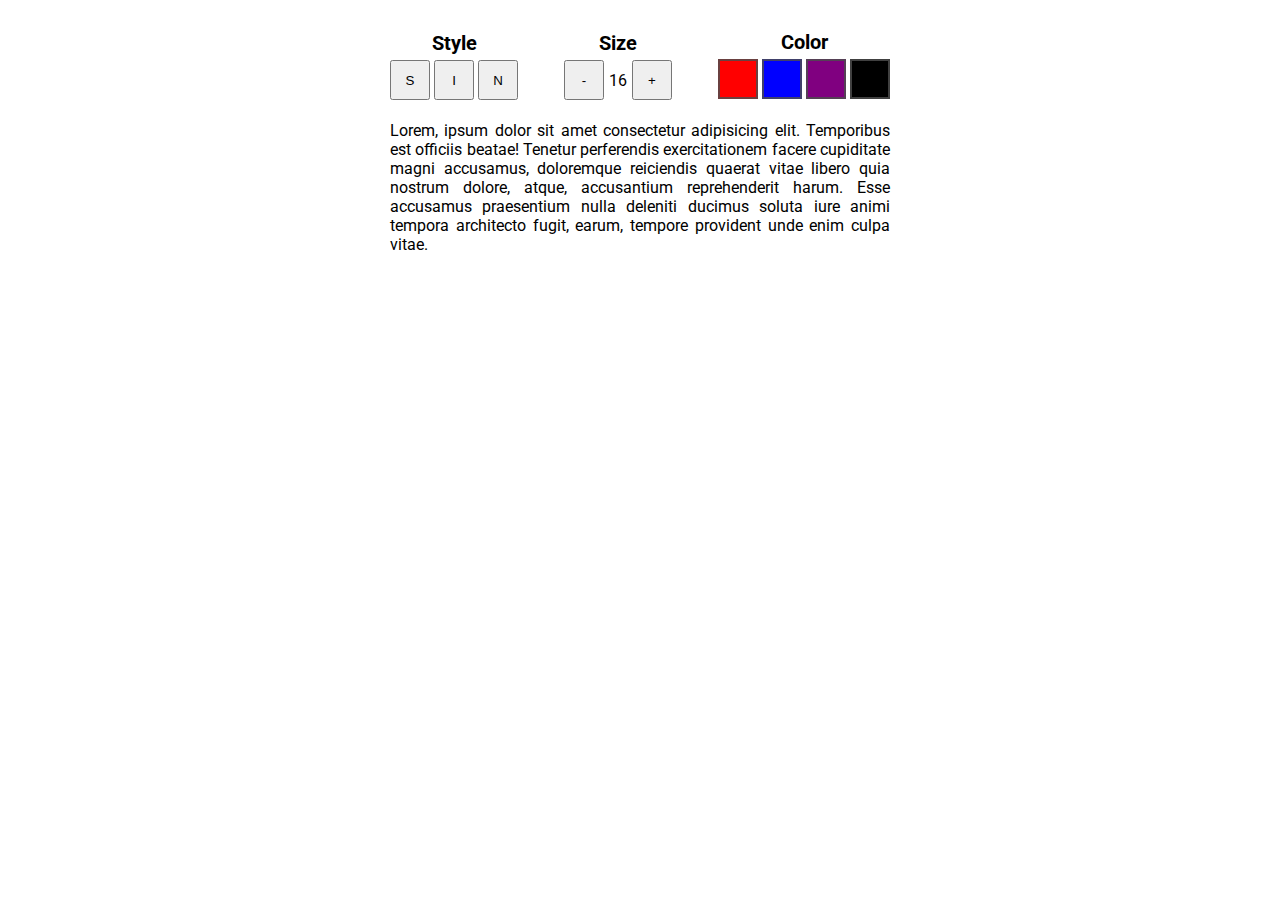
<file: index.html>
<!DOCTYPE html>
<html lang="en">

<head>
    <meta charset="UTF-8">
    <meta http-equiv="X-UA-Compatible" content="IE=edge">
    <meta name="viewport" content="width=device-width, initial-scale=1.0">
    <link rel="stylesheet" href="./styles.css">
    <link rel="stylesheet" href="./css/global.css">
    <link rel="preconnect" href="https://fonts.googleapis.com">
    <link rel="preconnect" href="https://fonts.gstatic.com" crossorigin>
    <link
        href="https://fonts.googleapis.com/css2?family=Roboto:ital,wght@0,100;0,300;0,400;0,500;0,700;0,900;1,100;1,300;1,400;1,500;1,700;1,900&display=swap"
        rel="stylesheet">
    <title>Exercício</title>
</head>

<body>

    <main>
        <div class="text-decoration-box">
            <div class="style-box">
                <h1 class="style-box__title">Style</h1>
                <div class="style__button-box">
                    <Button class="style-underline">S</Button>
                    <Button class="style-italic">I</Button>
                    <Button class="style-bold">N</Button>
                </div>
            </div>

            <div class="size-box">
                <h1 class="size-box__title">Size</h1>
                <div class="size__button-box">
                    <Button class="size-reduce">-</Button>
                    <p class="size-text">16</p>
                    <Button class="size-increase">+</Button>
                </div>
            </div>

            <div class="color-box">
                <h1 class="color-box__title">Color</h1>
                <div class="color__button-box">
                    <button class="button-color-one red color"></button>
                    <button class="button-color-two blue color"></button>
                    <button class="button-color-three purple color"></button>
                    <button class="button-color-four black color"></button>
                </div>
            </div>
        </div>
        <div class="text-box">
            <p class="text">Lorem, ipsum dolor sit amet consectetur adipisicing elit.
                Temporibus est officiis beatae!
                Tenetur
                perferendis
                exercitationem facere cupiditate magni accusamus, doloremque reiciendis quaerat vitae libero quia
                nostrum
                dolore, atque, accusantium reprehenderit harum. Esse accusamus praesentium nulla deleniti ducimus soluta
                iure animi tempora architecto fugit, earum, tempore provident unde enim culpa vitae.</p>
        </div>
    </main>

    <script type="text/javascript" src="./js/script.js"></script>

</body>

</html>
</file>
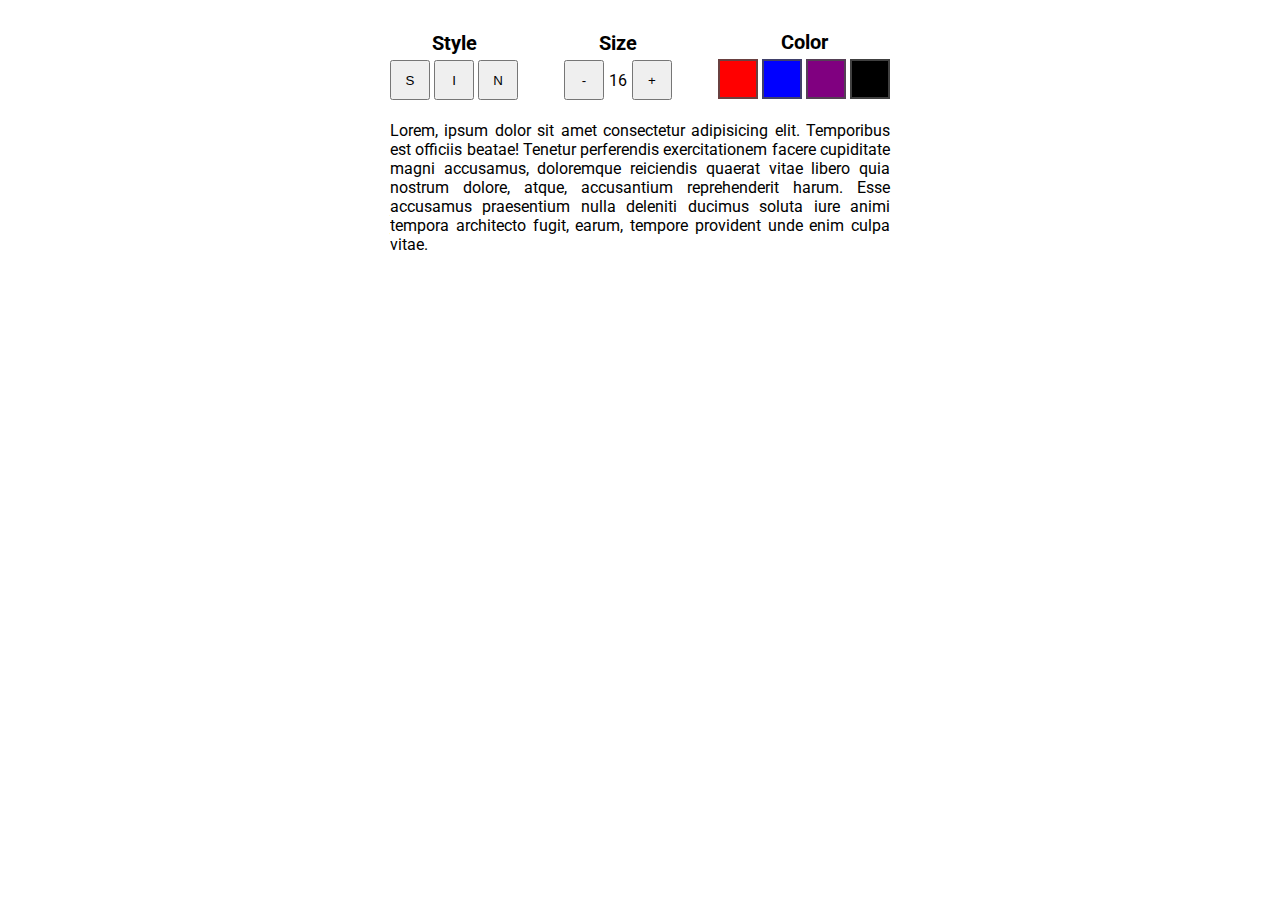
<file: home/index.html>
<!DOCTYPE html>
<html lang="en">

<head>
    <meta charset="UTF-8">
    <meta http-equiv="X-UA-Compatible" content="IE=edge">
    <meta name="viewport" content="width=device-width, initial-scale=1.0">
    <link rel="stylesheet" href="./styles.css">
    <link rel="stylesheet" href="../css/global.css">
    <link rel="preconnect" href="https://fonts.googleapis.com">
    <link rel="preconnect" href="https://fonts.gstatic.com" crossorigin>
    <link
        href="https://fonts.googleapis.com/css2?family=Roboto:ital,wght@0,100;0,300;0,400;0,500;0,700;0,900;1,100;1,300;1,400;1,500;1,700;1,900&display=swap"
        rel="stylesheet">
    <title>Exercício</title>
</head>

<body>

    <main>
        <div class="text-decoration-box">
            <div class="style-box">
                <h1 class="style-box__title">Style</h1>
                <div class="style__button-box">
                    <Button class="style-underline">S</Button>
                    <Button class="style-italic">I</Button>
                    <Button class="style-bold">N</Button>
                </div>
            </div>

            <div class="size-box">
                <h1 class="size-box__title">Size</h1>
                <div class="size__button-box">
                    <Button class="size-reduce">-</Button>
                    <p class="size-text">16</p>
                    <Button class="size-increase">+</Button>
                </div>
            </div>

            <div class="color-box">
                <h1 class="color-box__title">Color</h1>
                <div class="color__button-box">
                    <button class="button-color-one red color"></button>
                    <button class="button-color-two blue color"></button>
                    <button class="button-color-three purple color"></button>
                    <button class="button-color-four black color"></button>
                </div>
            </div>
        </div>
        <div class="text-box">
            <p class="text">Lorem, ipsum dolor sit amet consectetur adipisicing elit.
                Temporibus est officiis beatae!
                Tenetur
                perferendis
                exercitationem facere cupiditate magni accusamus, doloremque reiciendis quaerat vitae libero quia
                nostrum
                dolore, atque, accusantium reprehenderit harum. Esse accusamus praesentium nulla deleniti ducimus soluta
                iure animi tempora architecto fugit, earum, tempore provident unde enim culpa vitae.</p>
        </div>
    </main>

    <script type="text/javascript" src="../js/script.js"></script>

</body>

</html>
</file>
<file: styles.css>
body {
    display: flex;
    align-items: center;
    justify-content: center;

    font-family: 'Roboto', sans-serif;
}

main {
    display: flex;
    align-items: center;
    justify-content: center;
    flex-direction: column;

    width: 500px;
    margin-top: 30px;
    gap: 20px;
}

.text-decoration-box {
    display: flex;
    align-items: center;

    width: 100%;
}

.text-decoration-box h1 {
    font-size: 20px;
}

.text-decoration-box button {
    width: 40px;
    height: 40px;

    transition-duration: 0.4s;
}

.style-box {
    display: flex;
    flex-direction: column;
    align-items: center;
    justify-content: center;

    gap: 5px;
    margin-right: auto;
}

.size-box {
    display: flex;
    flex-direction: column;
    align-items: center;
    justify-content: center;

    gap: 5px;
}

.size__button-box {
    display: flex;
    align-items: center;
    justify-content: center;

    gap: 5px;
}

.color-box {
    display: flex;
    flex-direction: column;
    align-items: center;
    justify-content: center;

    gap: 5px;

    margin-left: auto;
}

.button-color-one {
    background-color: red;

    border: 2px solid hsla(0, 0%, 30%, 0.836);
}

.button-color-two {
    background-color: rgb(0, 0, 255);

    border: 2px solid hsla(0, 0%, 30%, 0.836);
}

.button-color-three {
    background-color: purple;

    border: 2px solid hsla(0, 0%, 30%, 0.836);
}

.button-color-four {
    background-color: black;

    border: 2px solid hsla(0, 0%, 30%, 0.836);
}

.color:hover {
    transform: scale(1.01);
}

.text-box {
    text-align: justify;
}
</file>
<file: css/global.css>
* {
    box-sizing: border-box;
    margin: 0;
    padding: 0;
}
</file>
<file: home/styles.css>
body {
    display: flex;
    align-items: center;
    justify-content: center;

    font-family: 'Roboto', sans-serif;
}

main {
    display: flex;
    align-items: center;
    justify-content: center;
    flex-direction: column;

    width: 500px;
    margin-top: 30px;
    gap: 20px;
}

.text-decoration-box {
    display: flex;
    align-items: center;

    width: 100%;
}

.text-decoration-box h1 {
    font-size: 20px;
}

.text-decoration-box button {
    width: 40px;
    height: 40px;

    transition-duration: 0.4s;
}

.style-box {
    display: flex;
    flex-direction: column;
    align-items: center;
    justify-content: center;

    gap: 5px;
    margin-right: auto;
}

.size-box {
    display: flex;
    flex-direction: column;
    align-items: center;
    justify-content: center;

    gap: 5px;
}

.size__button-box {
    display: flex;
    align-items: center;
    justify-content: center;

    gap: 5px;
}

.color-box {
    display: flex;
    flex-direction: column;
    align-items: center;
    justify-content: center;

    gap: 5px;

    margin-left: auto;
}

.button-color-one {
    background-color: red;

    border: 2px solid hsla(0, 0%, 30%, 0.836);
}

.button-color-two {
    background-color: rgb(0, 0, 255);

    border: 2px solid hsla(0, 0%, 30%, 0.836);
}

.button-color-three {
    background-color: purple;

    border: 2px solid hsla(0, 0%, 30%, 0.836);
}

.button-color-four {
    background-color: black;

    border: 2px solid hsla(0, 0%, 30%, 0.836);
}

.color:hover {
    transform: scale(1.01);
}

.text-box {
    text-align: justify;
}
</file>
